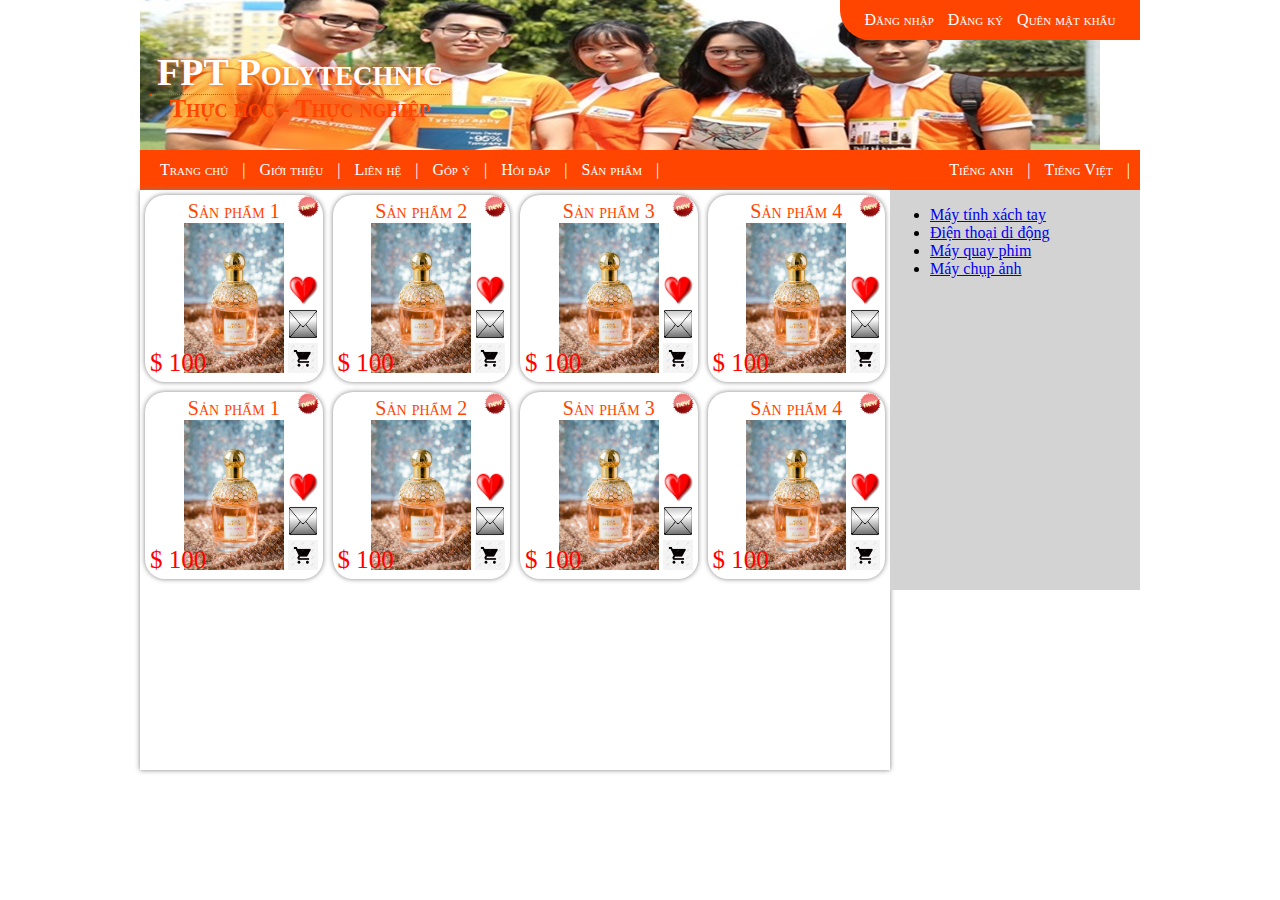
<file: index.html>
<!DOCTYPE html>
<html lang="en">
<head>
    <meta charset="UTF-8">
    <meta name="viewport" content="width=device-width, initial-scale=1.0">
    <title>Document</title>
    <link rel="stylesheet" href="index.css">
</head>
<body>
    <div class = "container">
        <header>
            <img src="img/KS Ứng Dụng PM - CĐTH FPT Polytechnic banner2.jpg">
            <div class="top-right">
                <a href="đăng nhập.html" target="page">Đăng nhập</a>
                <a href="đăng ký.html" target="page">Đăng ký</a>
                <a href="quên mật khẩu.html" target="page">Quên mật khẩu</a>
            </div>
            <div class="company-info">
                <h1>FPT Polytechnic</h1>
                <h3>Thực học - Thực nghiệp</h3>
            </div>
        </header>
        </active>
        <nav>
            <div class="menu-left">
                <a href="index.html">Trang chủ</a> |
                <a href="about.html" target="page">Giới thiệu</a> |
                <a href="contact.html" target="page">Liên hệ</a> |
                <a href="#">Góp ý</a> |
                <a href="#">Hỏi đáp</a> |
                <a href="#">Sản phẩm</a> |
            </div>
            <div class="menu-right">
                <a href="#">Tiếng anh</a> |
                <a href="#">Tiếng Việt</a> |
            </div>
        </nav>
        <article>
            <div class="col-25">
                <div class="prod">
                    <div class="name">Sản phẩm 1</div>
                    <img class="img" src="img/hinh2.jpg.jpg" width=100px" />
                    <div class="price">$ 100</div>
                    <div class="icons">
                        <img src="img/heart.jpg.png" width="30px" height="30px"/>
                        <img src="img/letter.jpg.png" width="30px" height="30px"/>
                        <img src="img/basket.jpg.png" width="30px" height="30px"/>
                    </div>
                    <img class="new-icon" src="img/new_icon.jpg.gif"  width="30"/>
                </div>
            </div>
            <div class="col-25">
                <div class="prod">
                    <div class="name">Sản phẩm 2</div>
                    <img class="img" src="img/hinh2.jpg.jpg" width=100px" />
                    <div class="price">$ 100</div>
                    <div class="icons">
                        <img src="img/heart.jpg.png" width="30px" height="30px"/>
                        <img src="img/letter.jpg.png" width="30px" height="30px"/>
                        <img src="img/basket.jpg.png" width="30px" height="30px"/>
                    </div>
                    <img class="new-icon" src="img/new_icon.jpg.gif"  width="30"/>
                </div>
            </div><div class="col-25">
                <div class="prod">
                    <div class="name">Sản phẩm 3</div>
                    <img class="img" src="img/hinh2.jpg.jpg" width=100px" />
                    <div class="price">$ 100</div>
                    <div class="icons">
                        <img src="img/heart.jpg.png" width="30px" height="30px"/>
                        <img src="img/letter.jpg.png" width="30px" height="30px"/>
                        <img src="img/basket.jpg.png" width="30px" height="30px"/>
                    </div>
                    <img class="new-icon" src="img/new_icon.jpg.gif"  width="30"/>
                </div>
            </div><div class="col-25">
                <div class="prod">
                    <div class="name">Sản phẩm 4</div>
                    <img class="img" src="img/hinh2.jpg.jpg" width=100px" />
                    <div class="price">$ 100</div>
                    <div class="icons">
                        <img src="img/heart.jpg.png" width="30px" height="30px"/>
                        <img src="img/letter.jpg.png" width="30px" height="30px"/>
                        <img src="img/basket.jpg.png" width="30px" height="30px"/>
                    </div>
                    <img class="new-icon" src="img/new_icon.jpg.gif"  width="30"/>
                </div>
            </div>
            <div class="col-25">
                <div class="prod">
                    <div class="name">Sản phẩm 1</div>
                    <img class="img" src="img/hinh2.jpg.jpg" width=100px" />
                    <div class="price">$ 100</div>
                    <div class="icons">
                        <img src="img/heart.jpg.png" width="30px" height="30px"/>
                        <img src="img/letter.jpg.png" width="30px" height="30px"/>
                        <img src="img/basket.jpg.png" width="30px" height="30px"/>
                    </div>
                    <img class="new-icon" src="img/new_icon.jpg.gif"  width="30"/>
                </div>
            </div>
            <div class="col-25">
                <div class="prod">
                    <div class="name">Sản phẩm 2</div> 
                    <img class="img" src="img/hinh2.jpg.jpg" width=100px" />
                    <div class="price">$ 100</div>
                    <div class="icons">
                        <img src="img/heart.jpg.png" width="30px" height="30px"/>
                        <img src="img/letter.jpg.png" width="30px" height="30px"/>
                        <img src="img/basket.jpg.png" width="30px" height="30px"/>
                    </div>
                    <img class="new-icon" src="img/new_icon.jpg.gif" width="30"/>
                </div>
            </div><div class="col-25">
                <div class="prod">
                    <div class="name">Sản phẩm 3</div>
                    <img class="img" src="img/hinh2.jpg.jpg" width=100px" />
                    <div class="price">$ 100</div>
                    <div class="icons">
                        <img src="img/heart.jpg.png" width="30px" height="30px"/>
                        <img src="img/letter.jpg.png" width="30px" height="30px"/>
                        <img src="img/basket.jpg.png" width="30px" height="30px"/>
                    </div>
                    <img class="new-icon" src="img/new_icon.jpg.gif" width="30"/>
                </div>
            </div><div class="col-25">
                <div class="prod">
                    <div class="name">Sản phẩm 4</div>
                    <img class="img" src="img/hinh2.jpg.jpg" width=100px" />
                    <div class="price">$ 100</div>
                    <div class="icons">
                        <img src="img/heart.jpg.png" width="30px" height="30px"/>
                        <img src="img/letter.jpg.png" width="30px" height="30px"/>
                        <img src="img/basket.jpg.png" width="30px" height="30px"/>
                    </div>
                    <img class="new-icon" src="img/new_icon.jpg.gif"  width="30"/>
                </div>
            </div>
        </article>
        <aside>
            <ul>
                <li><a href="laptop.html" target="page">Máy tính xách tay</a></li>
                <li><a href="mobile.html" target="page">Điện thoại di động</a></li>
                <li><a href="video.html" target="page">Máy quay phim</a></li>
                <li><a href="camera.html" target="page">Máy chụp ảnh</a></li>
            </ul>
        </aside>
        <div id="fb-root"></div>
        <script async defer crossorigin="anonymous" src="https://connect.facebook.net/vi_VN/sdk.js#xfbml=1&version=v22.0&appId=873661454781326"></script>
        <div class="fb-like"
         data-href="https://developers.facebook.com/docs/plugins/"
          data-width=""
           data-layout=""
           data-action=""
            data-size=""
             data-share="true"
             ></div>

    <div
      class="fb-comments"
      data-href="https://developers.facebook.com/docs/plugins/comments#configurator"
      data-width=""
      data-numposts="5"
    ></div>
    
     
    </body>
    <script src="https://uhchat.net/code.php?f=9a3f55"></script>
    </div>
</body>
</html>
</file>
<file: index.css>
body {
  padding: 0px;
  margin: 0px;
  display: flex;
  justify-self: center;
  align-items: center;
}
.container {
  max-width: 1000px;
  margin: 0 auto;
  background-color: white;
  display: block;
  justify-self: center;
  align-items: center;
  position: relative;
}
.container header {
  width: 100%;
  height: 150px;
  position: relative;
}
.container header .top-right {
  width: 300px;
  height: 40px;
  top: 0;
  right: 0;
  position: absolute;
  background-color: orangered;
  border-bottom-left-radius: 30px;
  text-align: center;
  font-variant: small-caps;
}
.container header .top-right a {
  text-decoration: none;
  color: white;
  line-height: 40px;
  padding: 5px;
}
.container header .top-right a:hover {
  text-decoration: underline;
  color: blue;
  line-height: 40px;
  font-weight: bold;
}
.container header .company-info {
  width: 300px;
  height: 80px;
  /* background-color: aqua;*/
  position: absolute;
  left: 10px;
  bottom: 20px;
  text-align: center;
}

.container header .company-info h1 {
  padding: 0;
  margin: 0;
  font-size: 38px;
  color: white;
  text-shadow: 0 0 5px orangered;
  border-bottom: 1px dotted orangered;
  font-variant: small-caps;
}
.container header .company-info h3 {
  padding: 0;
  margin: 0;
  font-size: 25px;
  color: orangered;
  font-variant: small-caps;
}

.container head img {
  width: 100%;
  height: auto;
}

.container nav {
  width: 100%;
  height: 40px;
  line-height: 40px;
  background-color: orangered;
  color: white;
  /*text-align: center;*/
  padding: 0;
  display: flex;
  justify-content: space-between;
  align-items: center;
}
.container nav .menu-left {
  margin-left: 10px;
}
.container nav .menu-right {
  margin-right: 10px;
}
.container nav a {
  color: white;
  font-variant: small-caps;
  margin: 0 10px;
  text-decoration: none;
}

.container nav a:hover {
  color: yellow;
  text-decoration: underline;
}

.container article {
  width: 75%;
  height: 580px;
  float: left;
  background-color: white;
  box-shadow: 0 0 5px gray;
}

.container aside {
  width: 25%;
  height: 400px;
  float: right;
  background-color: lightgrey;
}

.container footer {
  width: 100%;
  height: 150px;
  clear: both;
  border-top: 5px double orangered;
  border-top: 5px double orangered;
  line-height: 50px;
  background-color: lightcyan;
  text-align: center;
  font-variant: small-caps;
  clear: both;
}
iframe [name="page"] {
  width: 100%;
  min-height: 400px;
}

/*----------------------*/

.col-25 {
  width: 25%;
  float: left;
  padding: auto;
}

.prod {
  border-radius: 20px;
  box-shadow: 0 0 5px gray;
  margin: 5px;
  padding: 5px;
  text-align: center;
  position: relative;
}

.prod > .name {
  font-size: 20px;
  font-variant: small-caps;
  color: orangered;
}

.prod > .image {
  max-width: 98%;
  height: 150px;
  margin-top: 10px;
}

.prod > .price {
  position: absolute;
  left: 5px;
  bottom: 5px;
  font-family: impact;
  font-size: 25px;
  color: red;
}

.prod > .icons {
  position: absolute;
  right: 10px;
  bottom: 5px;
  width: 25px;
}

.prod > .new-icon {
  position: absolute;
  top: 0px;
  right: 0px;
}
</file>
